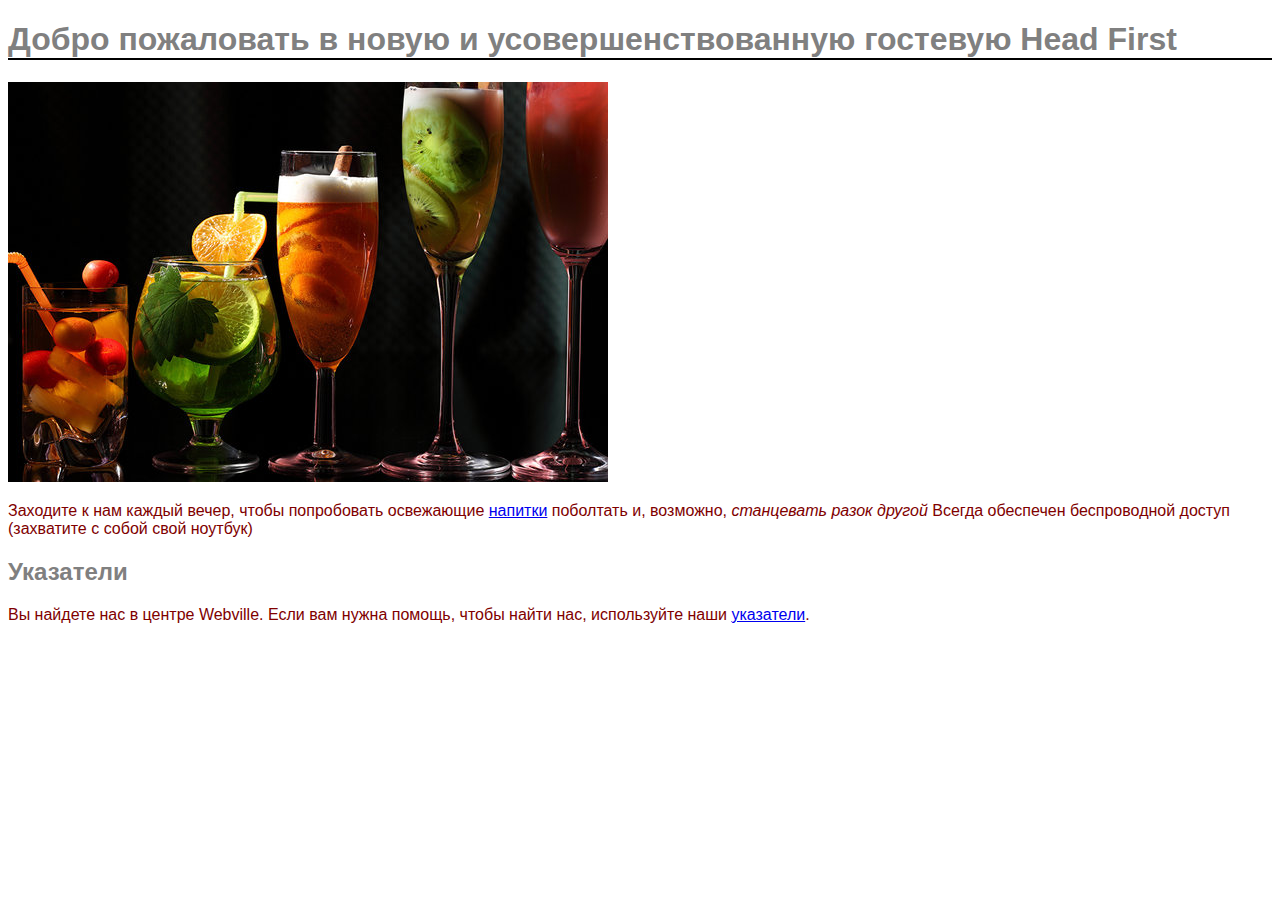
<file: index.html>
<!DOCTYPE html>
<html lang="en">
<head>
    <meta charset="UTF-8">
    <title>Head First Lounge</title>
<link type="text/css" rel="stylesheet" href="lounge.css" />
</head>
<body>
    <h1>Добро пожаловать в новую и усовершенствованную гостевую Head First</h1>
    <img src="images/drinks.gif" alt='Напитки'>
<p>
        Заходите к нам каждый вечер, чтобы попробовать освежающие <a href='beverages/elexir.html'> напитки</a>
        поболтать и, возможно,
        <em> станцевать разок другой </em>
       Всегда обеспечен беспроводной доступ 
       (захватите с собой свой ноутбук)
    </p>
    <h2>Указатели</h2>
    <p>
       
        Вы найдете нас в центре Webville. 
        Если вам нужна помощь, чтобы найти нас, используйте 
        наши <a href="about/direction.html">указатели</a>. 
    </p>
</body>
</html>
</file>
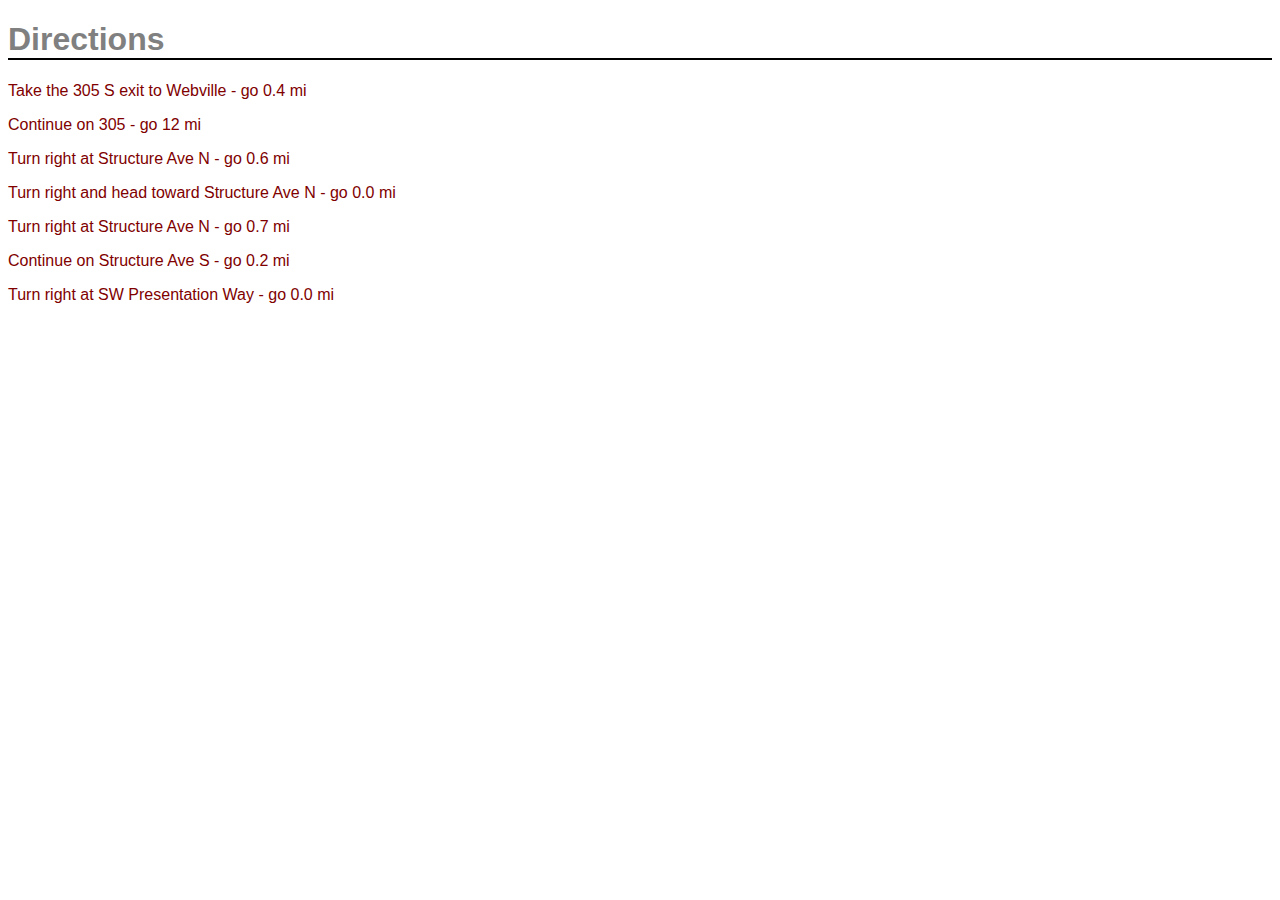
<file: about/direction.html>
<!DOCTYPE html>
<html>
  <head>
    <meta charset="utf-8">
    <title>Head First Lounge Directions</title>
<link type='text/css' rel='stylesheet' href='../lounge.css' /> 
  </head>
  <body>
    <h1>Directions</h1>
    <p>Take the 305 S exit to Webville - go 0.4 mi</p>
    <p>Continue on 305 - go 12 mi</p>
    <p>Turn right at Structure Ave N - go 0.6 mi</p>
    <p>Turn right and head toward Structure Ave N - go 0.0 mi</p>
    <p>Turn right at Structure Ave N - go 0.7 mi</p>
    <p>Continue on Structure Ave S - go 0.2 mi</p>
    <p>Turn right at SW Presentation Way - go 0.0 mi</p>
  </body>
</html>
</file>
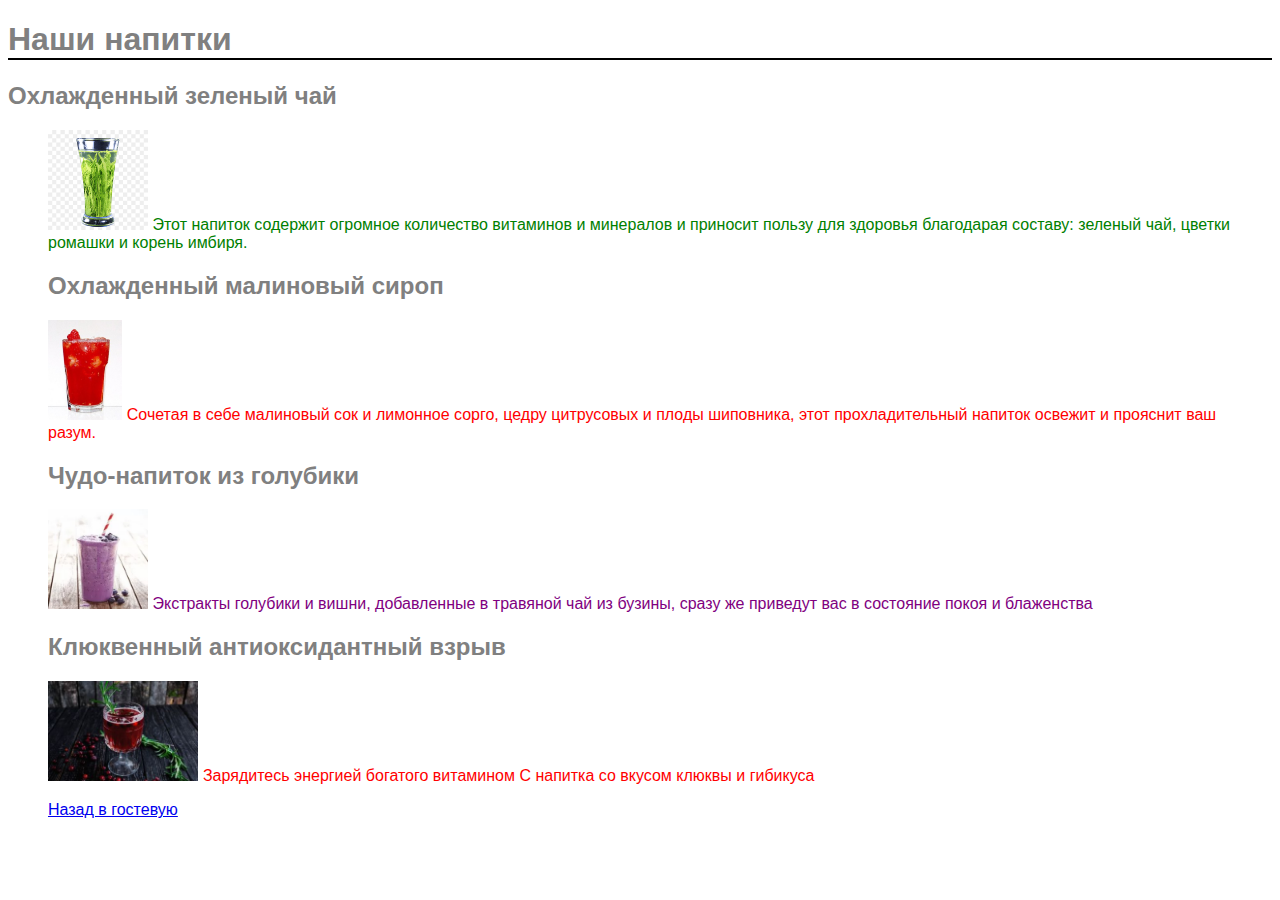
<file: beverages/elexir.html>
<!DOCTYPE html>
<html>
  <head>
  <meta charset="utf-8">
    <title>Напитки гостевой Lounge Elixirs</title>
<link type='text/css' rel='stylesheet' href='../lounge.css' /> 
  </head>
  <body>
    <h1>Наши напитки</h1>
 
    <h2>Охлажденный зеленый чай</h2>
<blockquote class="greentea">

    <p class='greentea'>
      <img src="../images/green.jpg" wight='48' height='100'>
      Этот напиток содержит огромное количество витаминов и минералов и приносит пользу для здоровья
      благодарая составу: зеленый чай, цветки ромашки и корень имбиря.
    </p>
    <h2>Охлажденный малиновый сироп</h2>
    <p class='malinsirop'>
      <img src="../images/lightblue.jpg" wight='48' height='100'>
     Сочетая в себе малиновый сок и лимонное сорго, цедру
 цитрусовых и плоды шиповника, этот прохладительный
 напиток освежит и прояснит ваш разум.
    </p>
    <h2>Чудо-напиток из голубики</h2>
     <p class='golubiktea'>
      <img src="../images/blue.jpg" wight='48' height='100'>
      Экстракты голубики и вишни, добавленные в травяной чай
 из бузины, сразу же приведут вас в состояние покоя
 и блаженства
    </p>
    <h2>Клюквенный антиоксидантный взрыв</h2>
     <p class='klukvatea'>
      <img src="../images/red.jpg" wight='48' height='100'>
      Зарядитесь энергией богатого витамином C напитка
 со вкусом клюквы и гибикуса
    </p>
    <a href='../index.html'>Назад в гостевую</a>

  </body>
</html>
</file>
<file: lounge.css>
body { font-family: sans-serif;} 
h1, h2 { 
    color: gray;}
h1 { 
    border-bottom: 2px solid black;} 
p { color: maroon; }
blockquote.greentea, p.greentea { 
color: green;
 }
p.malinsirop { 
color: red;
 }
p.golubiktea { 
color: purple;
 }
p.klukvatea { 
color: red;
 }
blockquote.greentea, p.greentea { 
color: green;
 }
</file>
